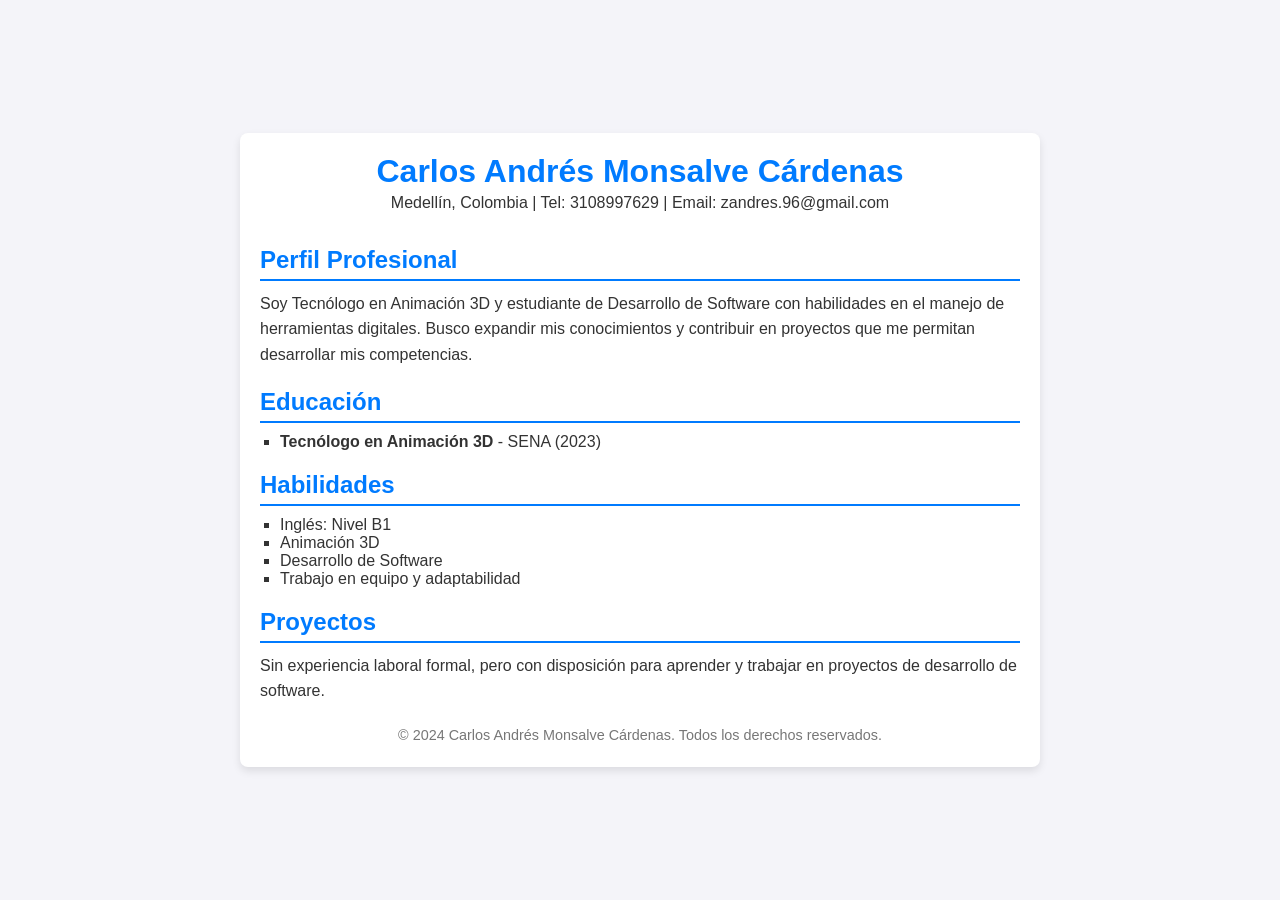
<file: src/index.html>
<!DOCTYPE html>
<html lang="es">
<head>
    <meta charset="UTF-8">
    <meta name="viewport" content="width=device-width, initial-scale=1.0">
    <title>Hoja de Vida - Carlos Andrés Monsalve Cárdenas</title>
    <link rel="stylesheet" href="styles.css">
</head>
<body>
    <div class="container">
        <header>
            <h1>Carlos Andrés Monsalve Cárdenas</h1>
            <p>Medellín, Colombia | Tel: 3108997629 | Email: zandres.96@gmail.com</p>
        </header>
        <section>
            <h2>Perfil Profesional</h2>
            <p>Soy Tecnólogo en Animación 3D y estudiante de Desarrollo de Software con habilidades en el manejo de herramientas digitales. Busco expandir mis conocimientos y contribuir en proyectos que me permitan desarrollar mis competencias.</p>
        </section>
        <section>
            <h2>Educación</h2>
            <ul>
                <li><strong>Tecnólogo en Animación 3D</strong> - SENA (2023)</li>
            </ul>
        </section>
        <section>
            <h2>Habilidades</h2>
            <ul>
                <li>Inglés: Nivel B1</li>
                <li>Animación 3D</li>
                <li>Desarrollo de Software</li>
                <li>Trabajo en equipo y adaptabilidad</li>
            </ul>
        </section>
        <section>
            <h2>Proyectos</h2>
            <p>Sin experiencia laboral formal, pero con disposición para aprender y trabajar en proyectos de desarrollo de software.</p>
        </section>
        <footer>
            <p>© 2024 Carlos Andrés Monsalve Cárdenas. Todos los derechos reservados.</p>
        </footer>
    </div>
</body>
</html>
</file>
<file: src/styles.css>
* {
    margin: 0;
    padding: 0;
    box-sizing: border-box;
}

body {
    font-family: 'Arial', sans-serif;
    background-color: #f4f4f9;
    color: #333;
    display: flex;
    justify-content: center;
    align-items: center;
    min-height: 100vh;
}

.container {
    background-color: #fff;
    max-width: 800px;
    width: 90%;
    padding: 20px;
    border-radius: 8px;
    box-shadow: 0 4px 8px rgba(0, 0, 0, 0.1);
}

header {
    text-align: center;
    margin-bottom: 30px;
}

h1 {
    color: #007bff;
    font-size: 2em;
}

p {
    font-size: 1em;
    line-height: 1.6;
}

section {
    margin-bottom: 20px;
}

h2 {
    color: #007bff;
    margin-bottom: 10px;
    font-size: 1.5em;
    border-bottom: 2px solid #007bff;
    padding-bottom: 5px;
}

ul {
    list-style-type: square;
    margin-left: 20px;
}

footer {
    text-align: center;
    margin-top: 20px;
    font-size: 0.9em;
    color: #777;
}
</file>
